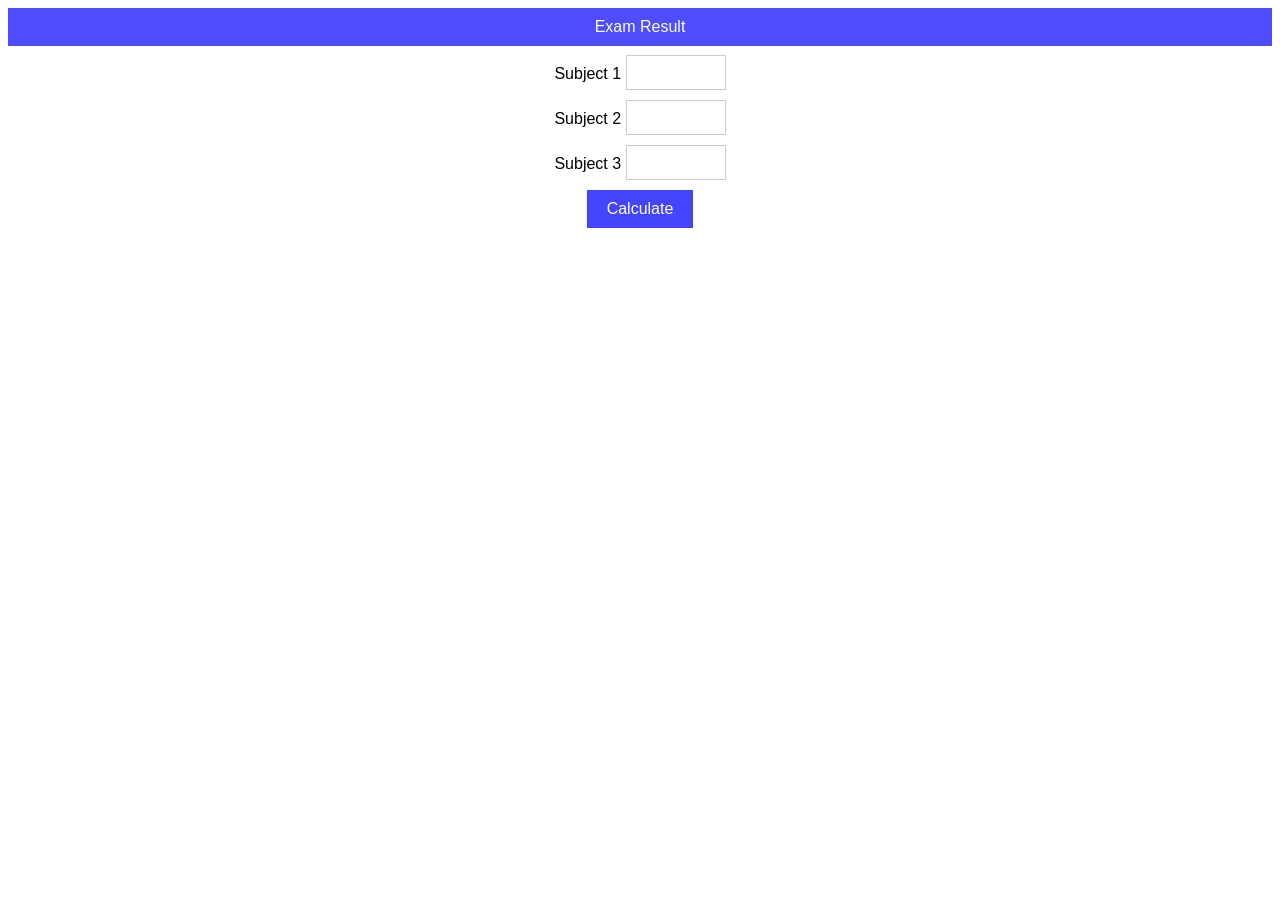
<file: index.html>
<!doctype html>
<html lang="en">
  <head>
    <meta charset="UTF-8" />
    <meta name="viewport" content="width=device-width, initial-scale=1.0" />
    <title>Document</title>
    <link rel="stylesheet" href="style.css" />
  </head>

  <body>
    <header>Exam Result</header>
    <main>
      <form action="" id="score-form">
        <div class="score">
          <label for="mon1">Subject 1</label>
          <input
            id="mon1"
            name="mon1"
            type="number"
            required
            min="0"
            max="10"
            step="0.01"
          />
        </div>
        <div class="score">
          <label for="mon2">Subject 2</label>
          <input
            id="mon2"
            name="mon2"
            type="number"
            required
            min="0"
            max="10"
            step="0.01"
          />
        </div>
        <div class="score">
          <label for="mon3">Subject 3</label>
          <input
            id="mon3"
            name="mon3"
            type="number"
            required
            min="0"
            max="10"
            step="0.01"
          />
        </div>
        <button type="submit">Calculate</button>
      </form>
      <p id="total"></p>
    </main>
    <script src="app.js"></script>
  </body>
</html>
</file>
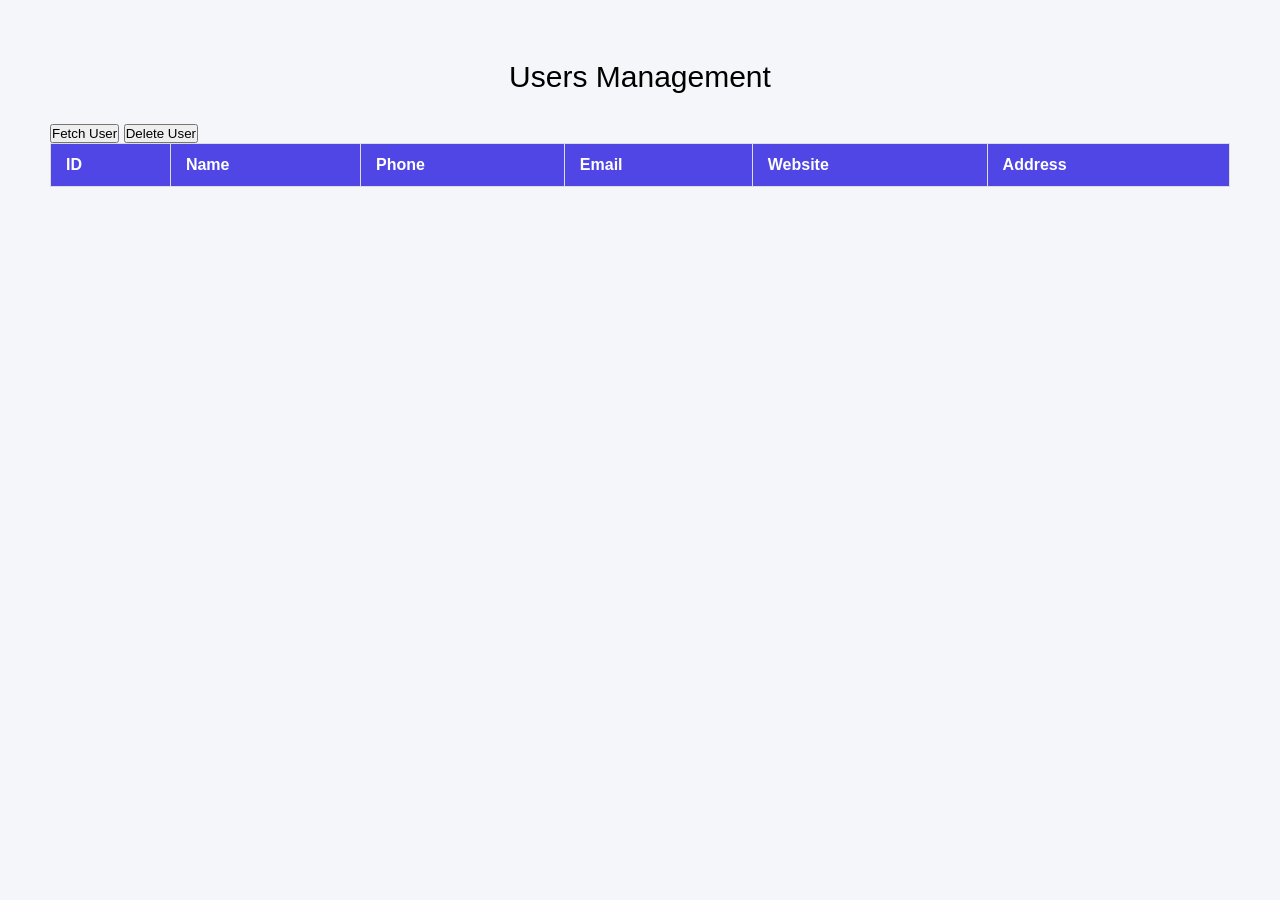
<file: week_5/index.html>
<!doctype html>
<html lang="en">
  <head>
    <meta charset="UTF-8" />
    <meta name="viewport" content="width=device-width, initial-scale=1.0" />
    <title>Document</title>
    <link rel="stylesheet" href="style.css" />
    <script src="app.js"></script>
  </head>

  <body>
    <header>Users Management</header>
    <main>
      <button onclick="fetchUsersAsync()">Fetch User</button>
      <button onclick="deleteUsers()">Delete User</button>
      <table id="user-table">
        <thead>
          <tr>
            <th>ID</th>
            <th>Name</th>
            <th>Phone</th>
            <th>Email</th>
            <th>Website</th>
            <th>Address</th>
          </tr>
        </thead>
        <tbody></tbody>
      </table>
    </main>
  </body>
</html>
</file>
<file: style.css>
h1 {
    font-size: 30px;
    /* color: #003366; */
}

p {
  color: #333333;
  font-size: 16px;
  line-height: 1.5;
}

.highlight {
  background-color: #fff3cd;
  padding: 8px;
  border-left: 4px solid #ffc107;
}

header {
  color: red;
}

#top {
    color: #003366;
}

*, *::before, *::after {
    box-sizing: border-box;
}

.card {
    width: 200px;
    padding: 16px;
    border: 2px solid #ccc;
    margin: 10px;
    background-color: #f9f9f9;
}

.dashboard {
    display: flex;
    gap: 16px;
    flex-wrap: wrap;
    justify-content: space-around;
}

.card {
  flex: 1 1 200px;           
  border-radius: 8px;
  text-align: center;
}

@media screen and (max-width: 768px) {
    .dashboard {
        flex-direction: column;
        align-items: center;
    }
}

@media screen and (max-width: 480px) {
  .card {
    padding: 8px; 
  }
}

/* Lab 2: Week 4*/

body {
    font-family: Arial, sans-serif;
}

header {
    text-align: center;
    margin-bottom: 20px;
    padding: 10px;
    background-color: rgb(78, 78, 255);
    color: white;
}

#score-form {
    display: flex;
    flex-direction: column;
    justify-content: center;
    align-items: center;
    height: 150px;
}

.score input {
    width: 100px;
    padding: 5px;
    font-size: 20px;
    margin-bottom: 10px;
    border: 1px solid #ccc;
}

#score-form button {
    padding: 10px 20px;
    font-size: 16px;
    background-color: rgb(68, 68, 255);
    color: white;
    border: none;
    cursor: pointer;
}

#total {
    text-align: center;
    font-size: 24px;
    margin-top: 40px;
}
</file>
<file: week_5/style.css>
header {
    text-align: center;
    font-size: 30px;
    margin-bottom: 20px;
    padding: 10px;
}

* {
    margin: 0;
    padding: 0;
    box-sizing: border-box;
}

body {
    font-family: Arial, sans-serif;
    background-color: #f4f6f9;
    min-height: 100vh;
    padding: 50px;
}


h1 {
    font-size: 38px;
    color: #222;
    margin-bottom: 40px;
}

.table-wrapper {
    width: 85%;
    margin: 0 auto;
}

table {
    width: 100%;
    border-collapse: collapse;
}

th,
td {
    padding: 12px 15px;
    text-align: left;
    border: 1px solid #ddd;
}

th {
    background-color: #4f46e5;
    color: white;
    font-size: 16px;
}

td {
    color: #333;
    font-size: 14px;
}

tbody tr:hover {
    background-color: #f5f5ff;
}
</file>
